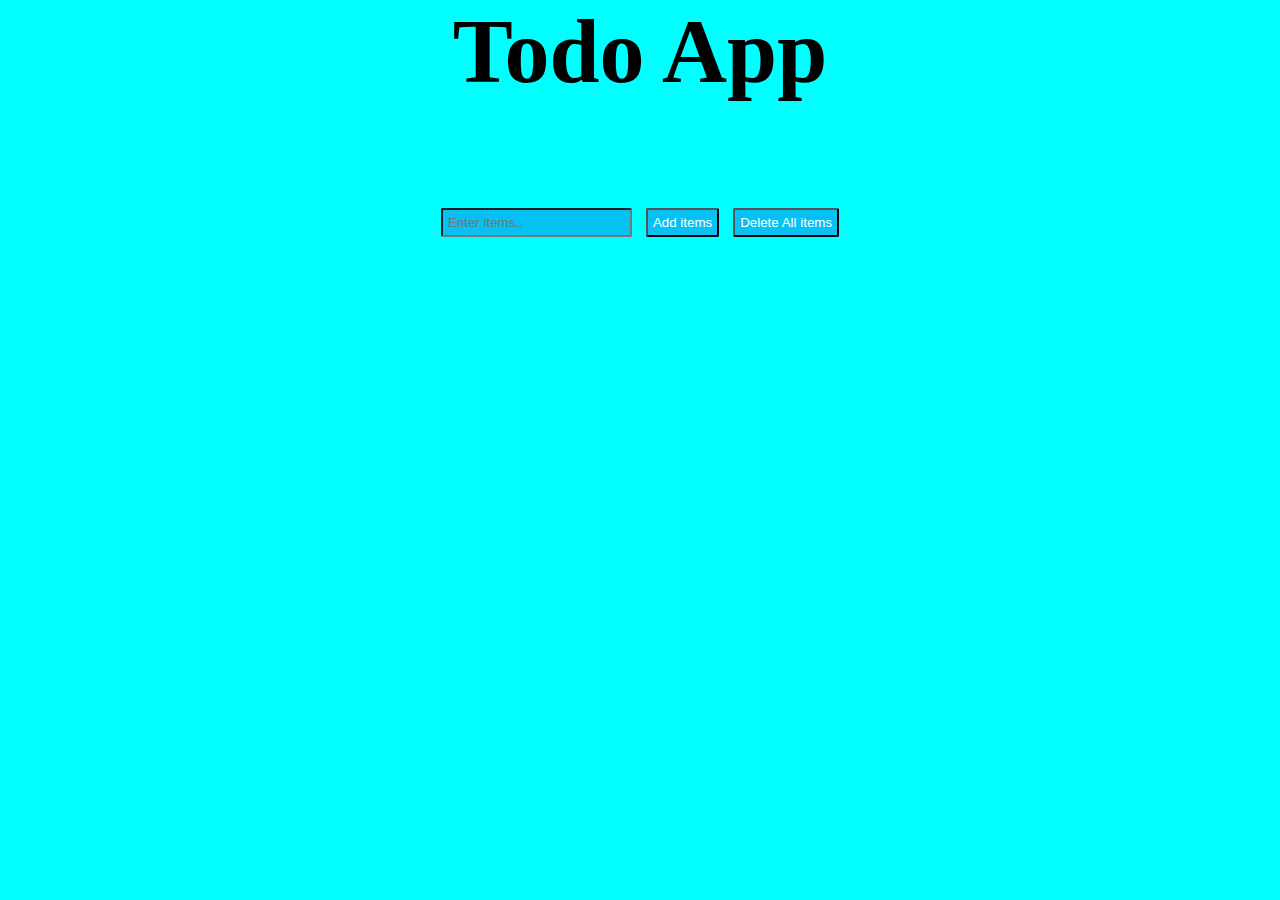
<file: todoapp.html>
<!DOCTYPE html>
<html lang="en">
    <head>
        <meta charset="UTF-8">
        <meta name="viewport" content="width=device-width, initial-scale=1.0">
        <title>Todo App</title>
        <link rel="stylesheet" href="style.css">
    </head>
    <body>
        <h1>Todo App</h1>
        <div>
            <input placeholder="Enter items.." id="todoInput" type="text">
            <button onclick="addTodo()">Add items</button>
            <button onclick="deleteAllItems()">Delete All items</button>
        </div>
        <ul id="list"></ul>
        <script src="app.js"></script>
    </body>
</html>
</file>
<file: style.css>
* {
    margin: 0%;
    padding: 0%;
    box-sizing: border-box;
}

body {
    background-color: aqua;
    font-family: 'Times New Roman', Times, serif;
    text-align: center;
}

h1 {
    font-size: 10vh;
}

div {
    margin: 100px;
}

input {
    padding: 5px;
    border-radius: 2px;
    background-color: rgba(7, 182, 241, 0.856);
    margin: 5px;
}

button {
    margin: 5px;
    text-decoration: none;
    color: white;
    padding: 5px;
    background-color: rgba(7, 182, 241, 0.856);
    border-radius: 2px;
}
</file>
